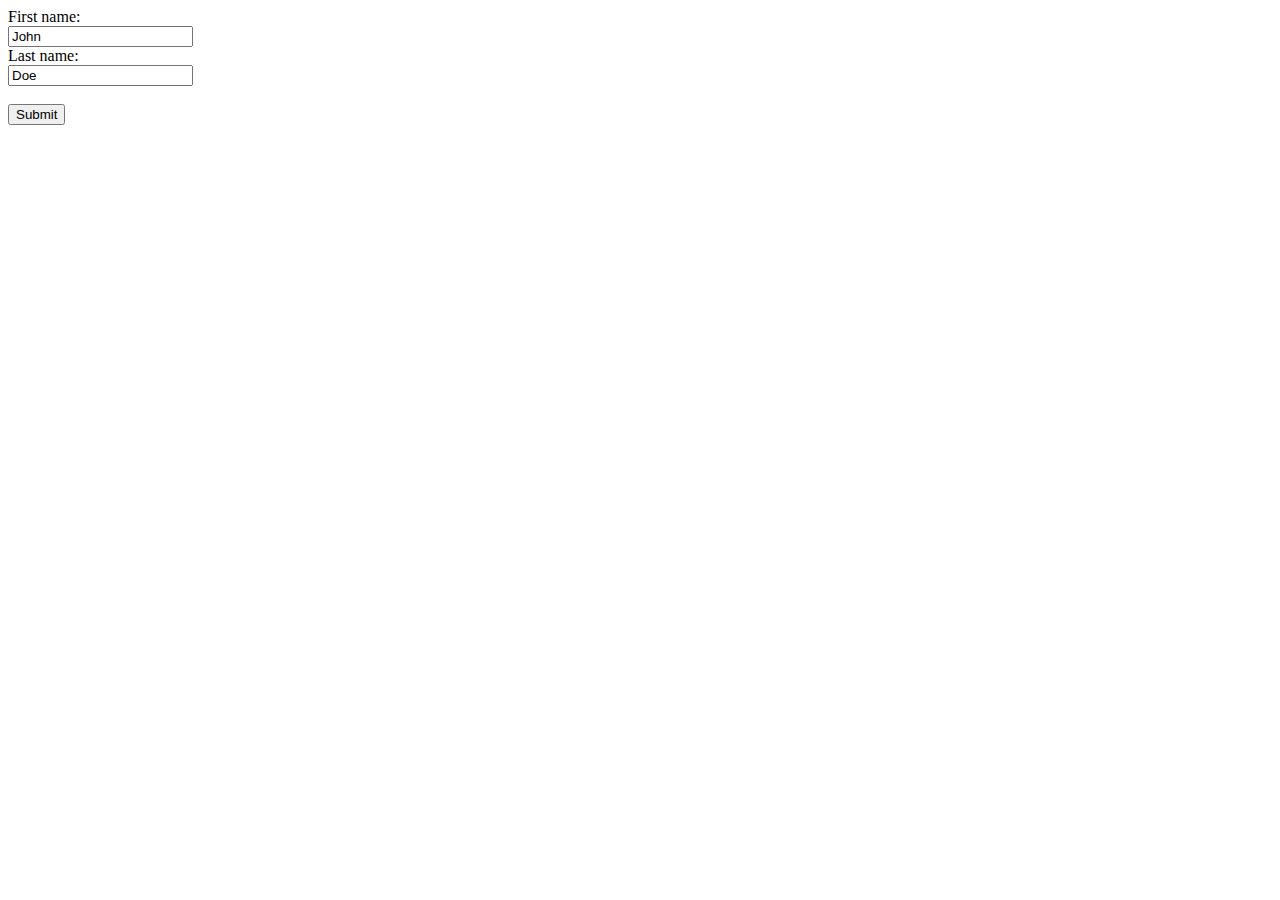
<file: index.html>
<!DOCTYPE html>
<html>
  <head></head>
  <body>
    <form action="index.php">
      <label for="fname">First name:</label><br>
      <input type="text" id="fname" name="fname" value="John"><br>
      <label for="lname">Last name:</label><br>
      <input type="text" id="lname" name="lname" value="Doe"><br><br>
      <input type="submit" value="Submit">
    </form>
  </body>
</html>
</file>
